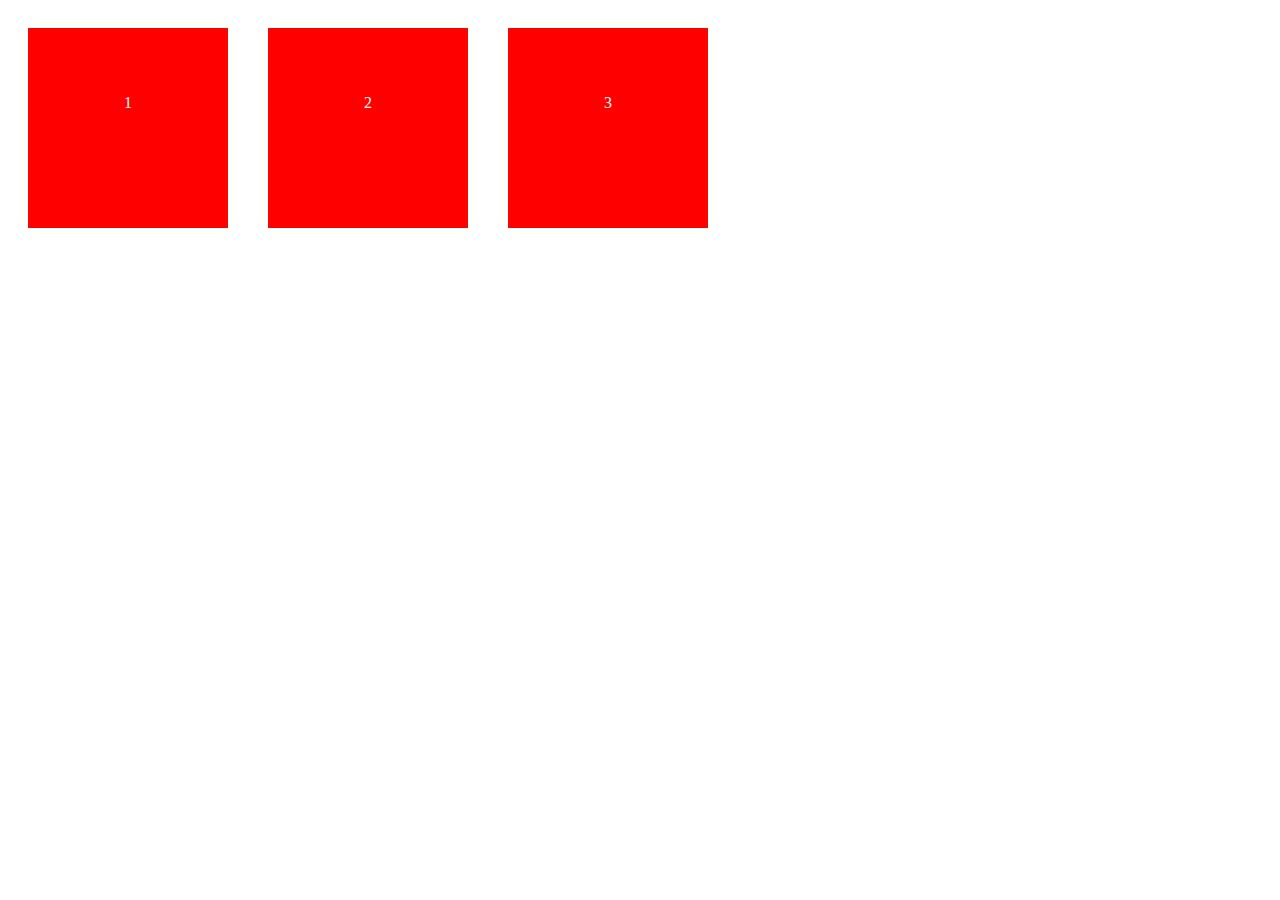
<file: index.html>
<html>
  <head>
    <link rel="stylesheet" href="style.css">
    <meta charset="UTF-8">
    <title>EXERCICIO 4</title>
  </head>
  <body>
    <div class= "container">
      <div class="quadrado">1</div>
      <div class="quadrado">2</div>
      <div class="quadrado">3</div>
      
      </boby>
    </html>
</file>
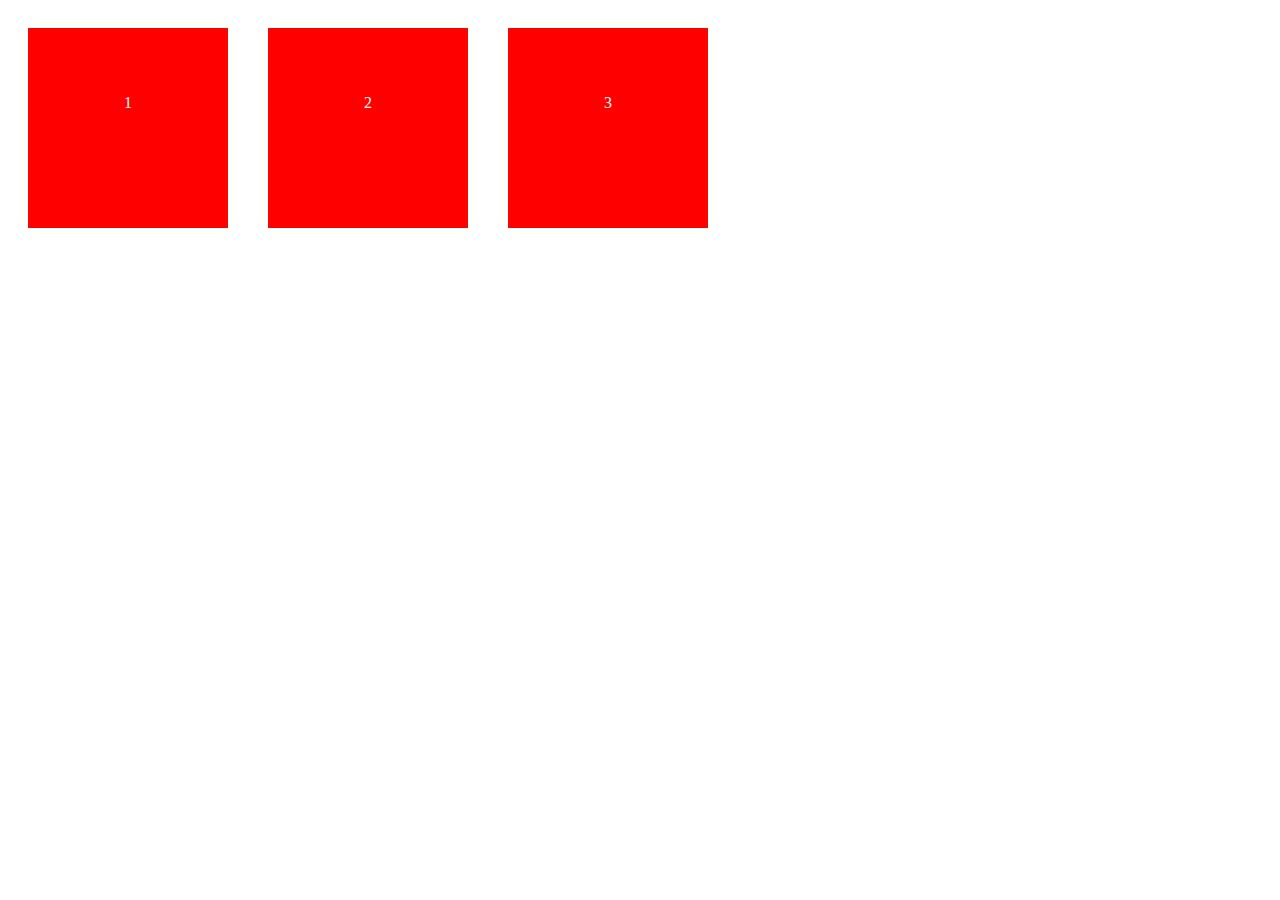
<file: index.html.html>
<html>
  <head>
    <link rel="stylesheet" href="style.css">
    <meta charset="UTF-8">
    <title>EXERCICIO 4</title>
  </head>
  <body>
    <div class= "container">
      <div class="quadrado">1</div>
      <div class="quadrado">2</div>
      <div class="quadrado">3</div>
      
      </boby>
    </html>
</file>
<file: style.css>
.container{
  display:flex;
}

.quadrado{
  background-color:red;
  color:white;
  width:200px;
  height:200px;
  text-align:center;
  border:20px solid white;
  line-height:150px;
  
}
</file>
